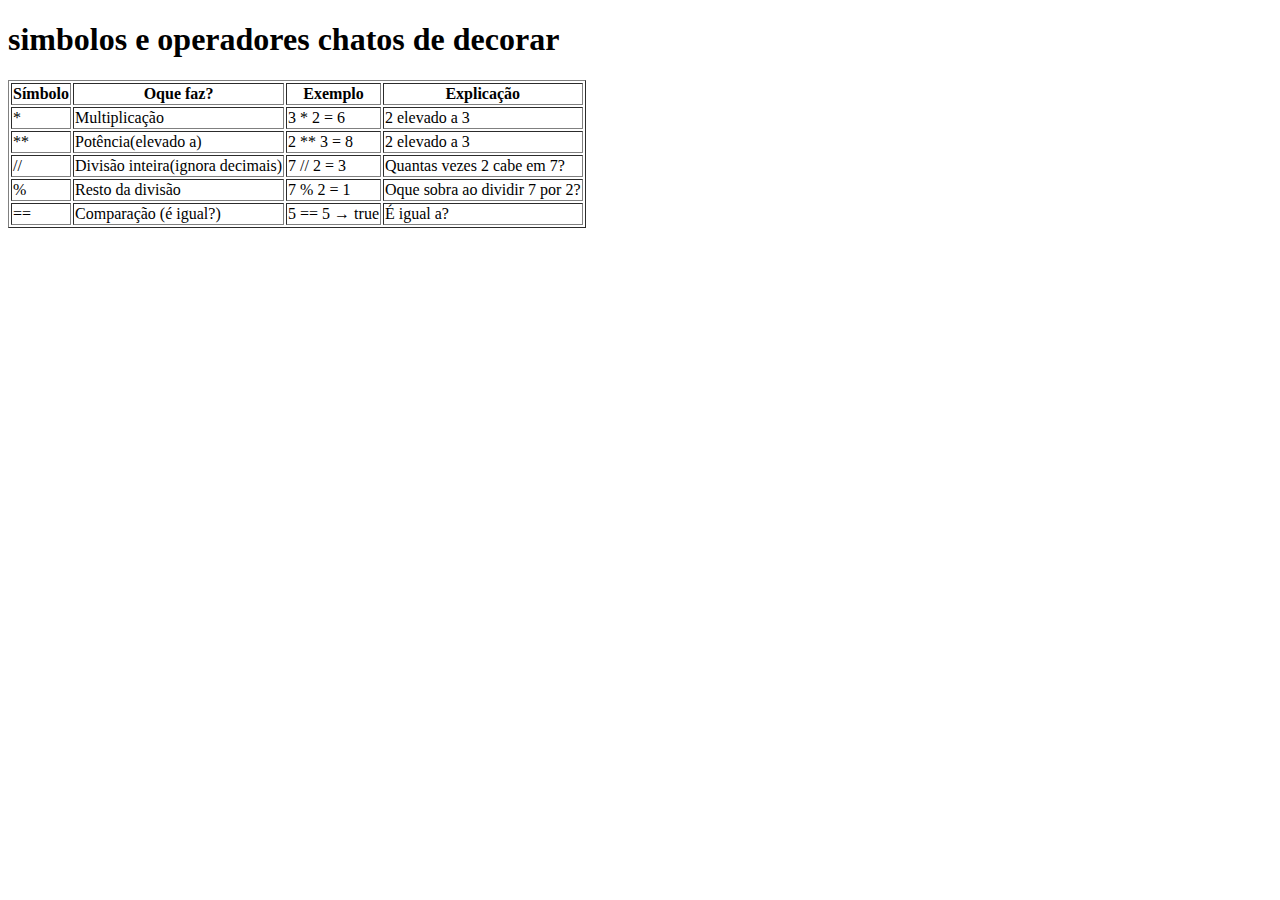
<file: index.html>
<!DOCTYPE html>
<html lang="pt-br">
<head>
    <meta charset="UTF-8">
    <meta name="viewport" content="width=device-width, initial-scale=1.0">
    <title>Document</title>
</head>
<body>
    <!--<table border="1">
            <tr>
                <th>th é a informação dentro da caixa da tabela</th>
                <th>tr é a linha da tabela</th>
                <th> table é a tabela e border o tamanho dela</th>
    </table>-->
    <h1>simbolos e operadores chatos de decorar</h1>
<div class="container">
    <table border="1">
            <tr class="table-header1">
                <th>Símbolo</th>
                <th>Oque faz?</th>
                <th>Exemplo</th>
                <th>Explicação</th>
            </th>
            <tr class="table-header2">
                <td>*</td>
                <td>Multiplicação</td>
                <td>3 * 2 = 6</td>
                <td>2 elevado a 3</td>
            </tr>
            <tr class="table-header3">
                <td>**</td>
                <td>Potência(elevado a)</td>
                <td>2 ** 3 = 8</td>
                <td>2 elevado a 3</td>
            </tr>
            <tr class="table-header4">
                <td>//</td>
                <td>Divisão inteira(ignora decimais)</td>
                <td>7 // 2 = 3</td>
                <td>Quantas vezes 2 cabe em 7?</td>
            </tr>
            <tr class="table-header5">
                <td>%</td>
                <td>Resto da divisão</td>
                <td>7 % 2 = 1</td>
                <td>Oque sobra ao dividir 7 por 2?</td>
            </tr>
            <tr class="table-header6">
                <td>==</td>
                <td>Comparação (é igual?)</td>
                <td>5 == 5 → true</td>
                <td>É igual a?</td>
            </tr>

    </table>
</div>
</body>
</html>
</file>
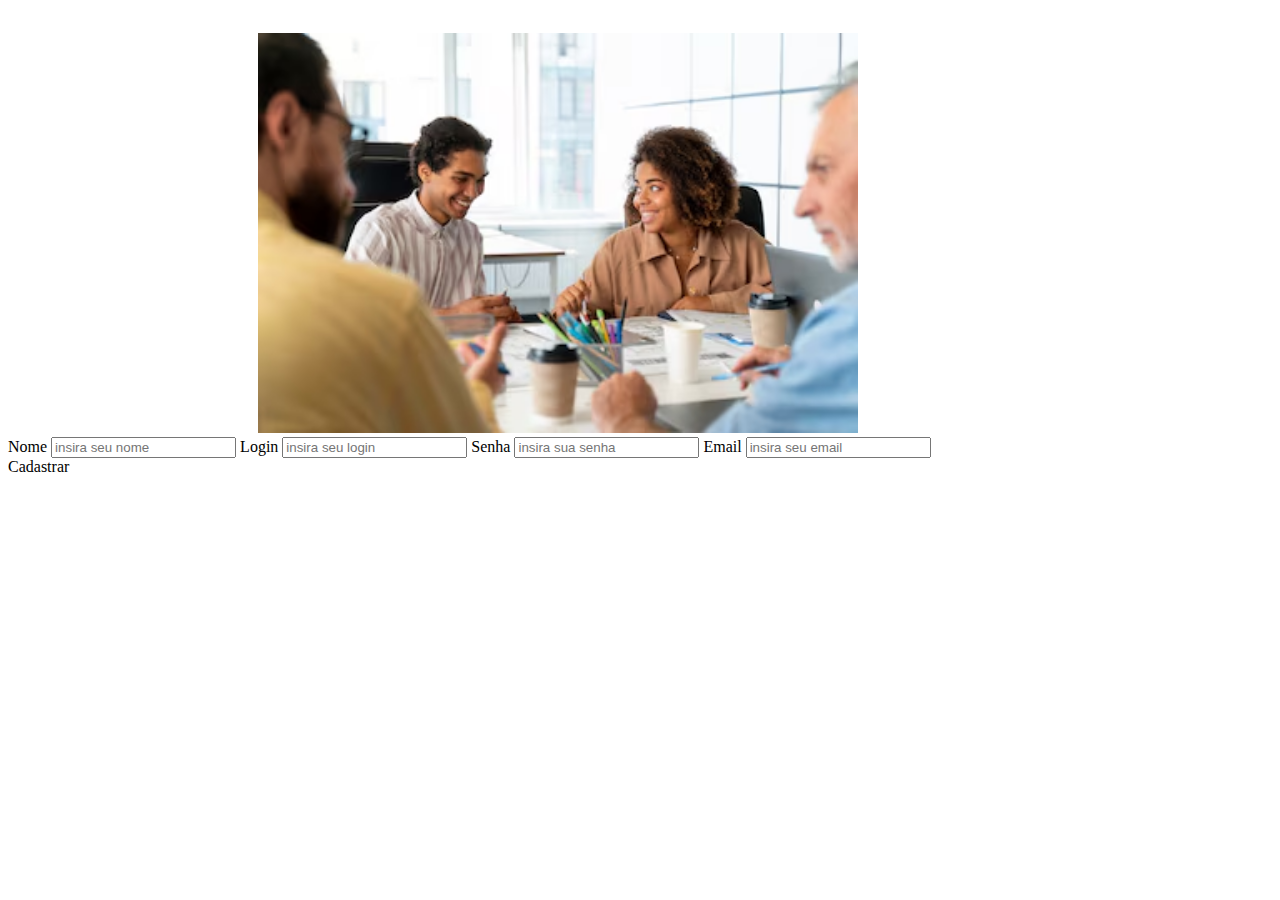
<file: meu.html>
<!DOCTYPE html>
<html lang="pt-br">
<head>
    <meta charset="UTF-8">
    <meta name="viewport" content="width=device-width, initial-scale=1.0">
    <title>ativ170325</title>
    <link rel="stylesheet" href="https://stackpath.bootstrapcdn.com/bootstrap/4.1.3/css/bootstrap.min.css" integrity="sha384-MCw98/SFnGE8fJT3GXwEOngsV7Zt27NXFoaoApmYm81iuXoPkFOJwJ8ERdknLPMO" crossorigin="anonymous">

    <style>
        .myflex{
           display: flex;
           flex-direction:column-reverse;
           gap: 30xpx;
        }
       </style>
</head>
<body>
    <div><img src="/img/trabalhoemequipe.png" alt="reunião" style="padding-left: 250px;padding-right: 100px; padding-top: 25px;height: 400px;width: 600px;"></td></div>
    <div class="mb-3">
     <label for="exampleFormControlInput1" class="form-label" >Nome</label>
     <input type="text" class="form-control" id="exampleFormControlInput1" placeholder="insira seu nome">
     <label for="exampleFormControlInput1" class="form-label">Login</label>
     <input type="text" class="form-control" id="login" placeholder="insira seu login">
     <label for="exampleFormControlInput1" class="form-label">Senha</label>
     <input type="password" class="form-control" id="senha" placeholder="insira sua senha">
     <label for="exampleFormControlInput1" class="form-label">Email</label>
     <input type="email" class="form-control" id="o email" placeholder="insira seu email">
    </div>
      <div><button; class="btn btn-primary">Cadastrar</button></div>
      <div style="padding-bottom: 250px;"div>
    <script src="https://code.jquery.com/jquery-3.3.1.slim.min.js" integrity="sha384-q8i/X+965DzO0rT7abK41JStQIAqVgRVzpbzo5smXKp4YfRvH+8abtTE1Pi6jizo" crossorigin="anonymous"></script>
<script src="https://cdnjs.cloudflare.com/ajax/libs/popper.js/1.14.3/umd/popper.min.js" integrity="sha384-ZMP7rVo3mIykV+2+9J3UJ46jBk0WLaUAdn689aCwoqbBJiSnjAK/l8WvCWPIPm49" crossorigin="anonymous"></script>
<script src="https://stackpath.bootstrapcdn.com/bootstrap/4.1.3/js/bootstrap.min.js" integrity="sha384-ChfqqxuZUCnJSK3+MXmPNIyE6ZbWh2IMqE241rYiqJxyMiZ6OW/JmZQ5stwEULTy" crossorigin="anonymous"></script>
</body>
</html>
</file>
